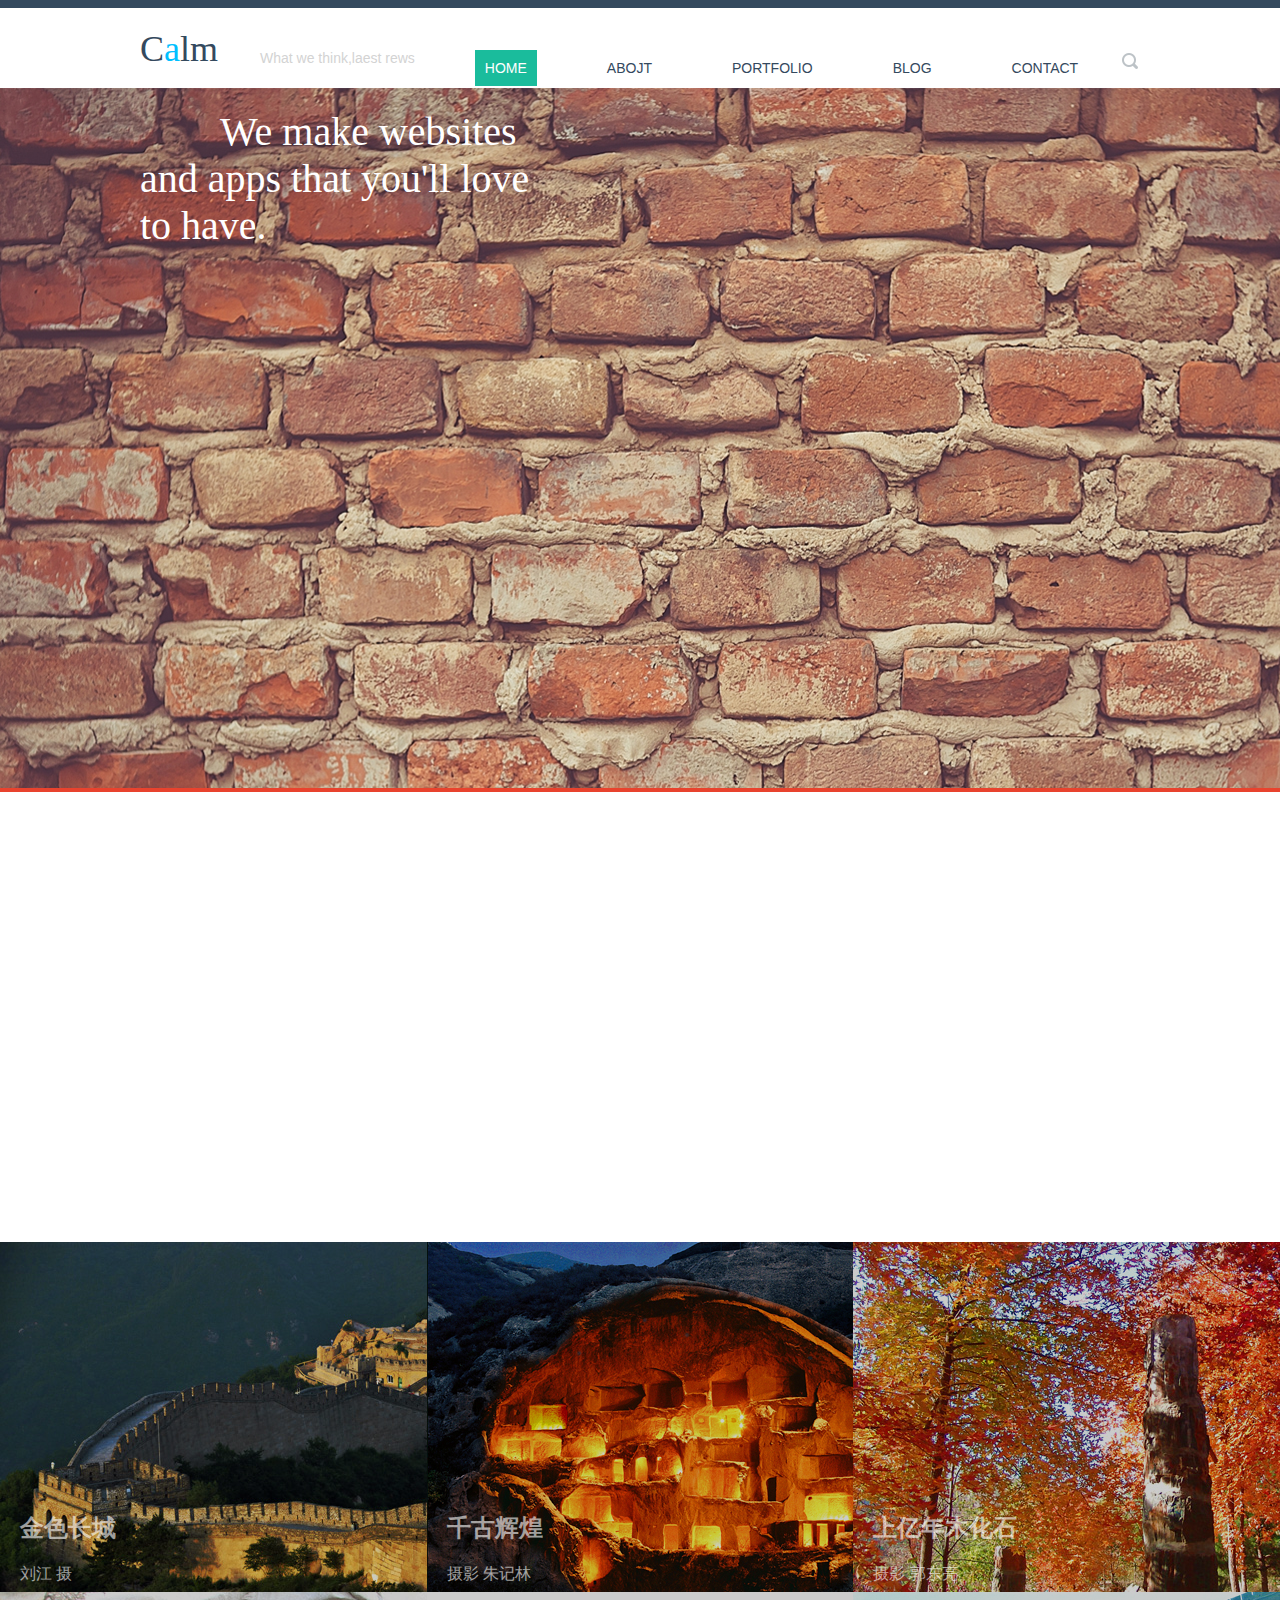
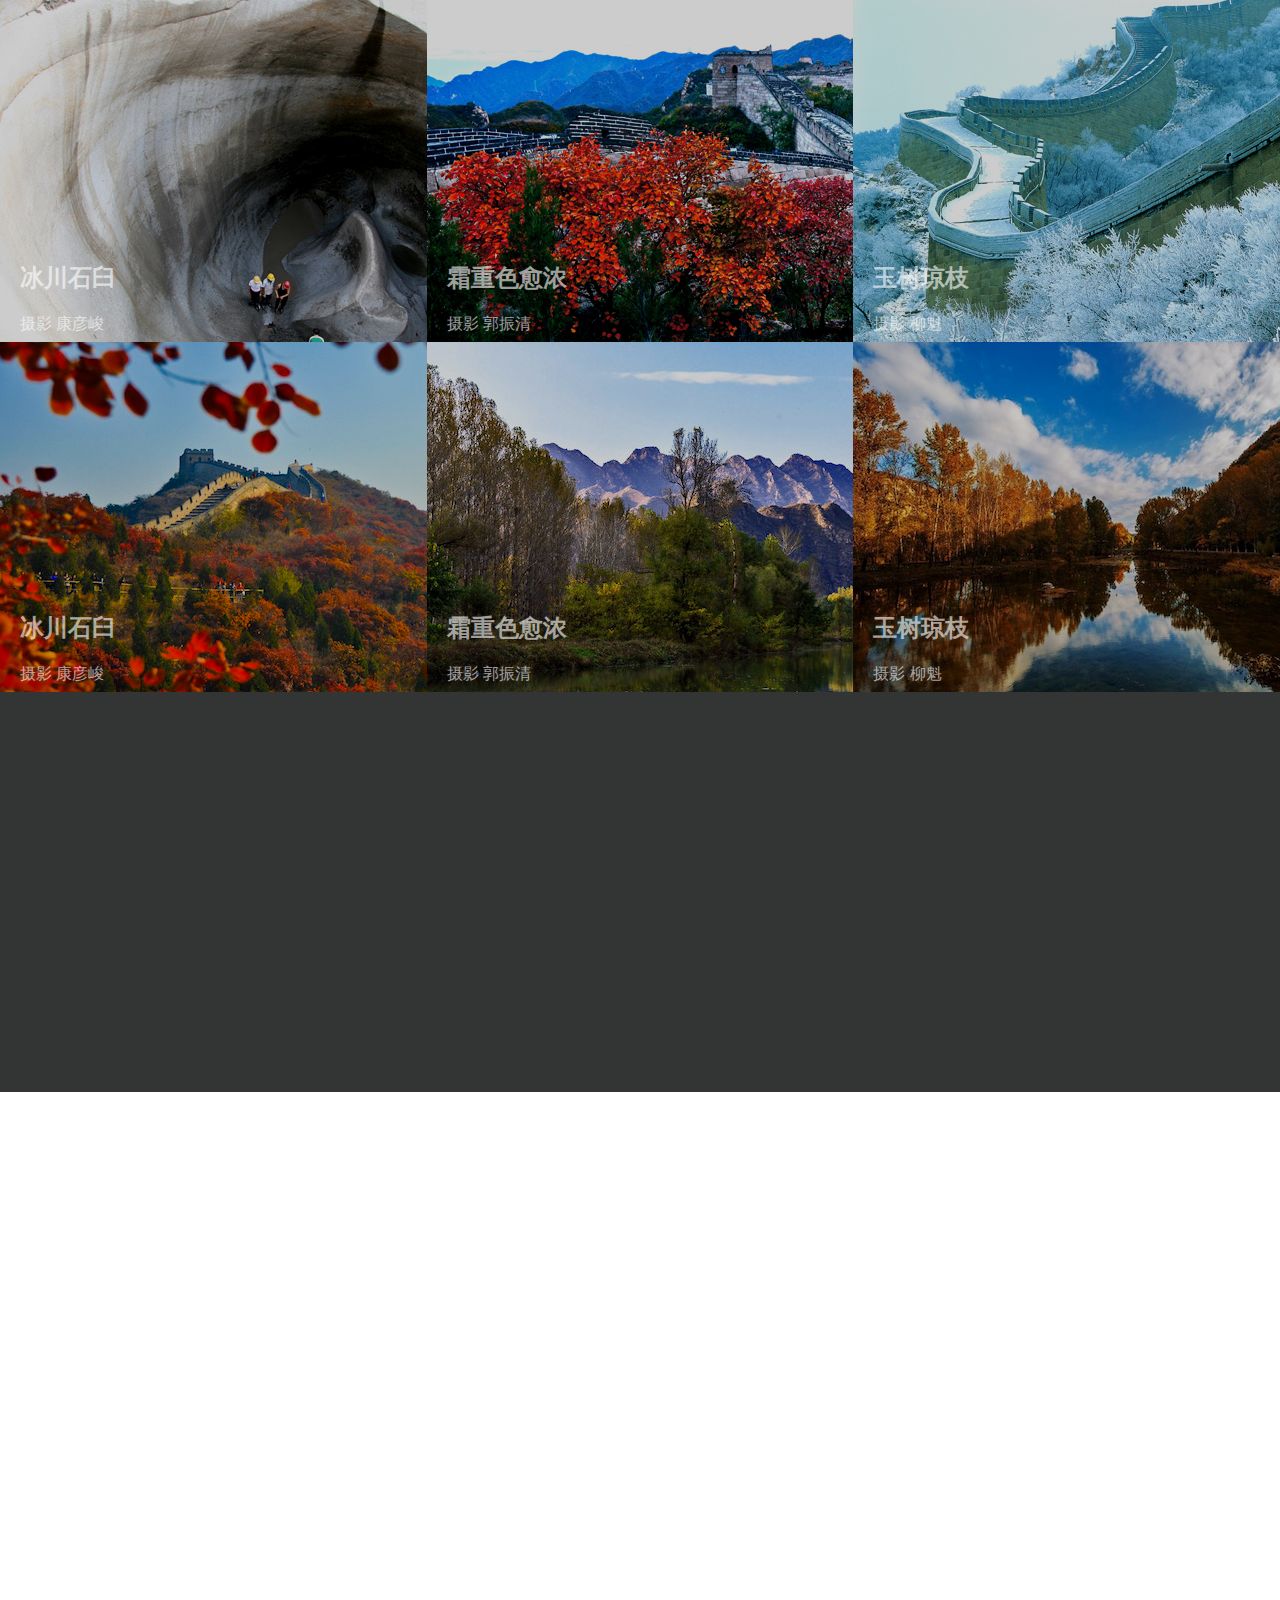
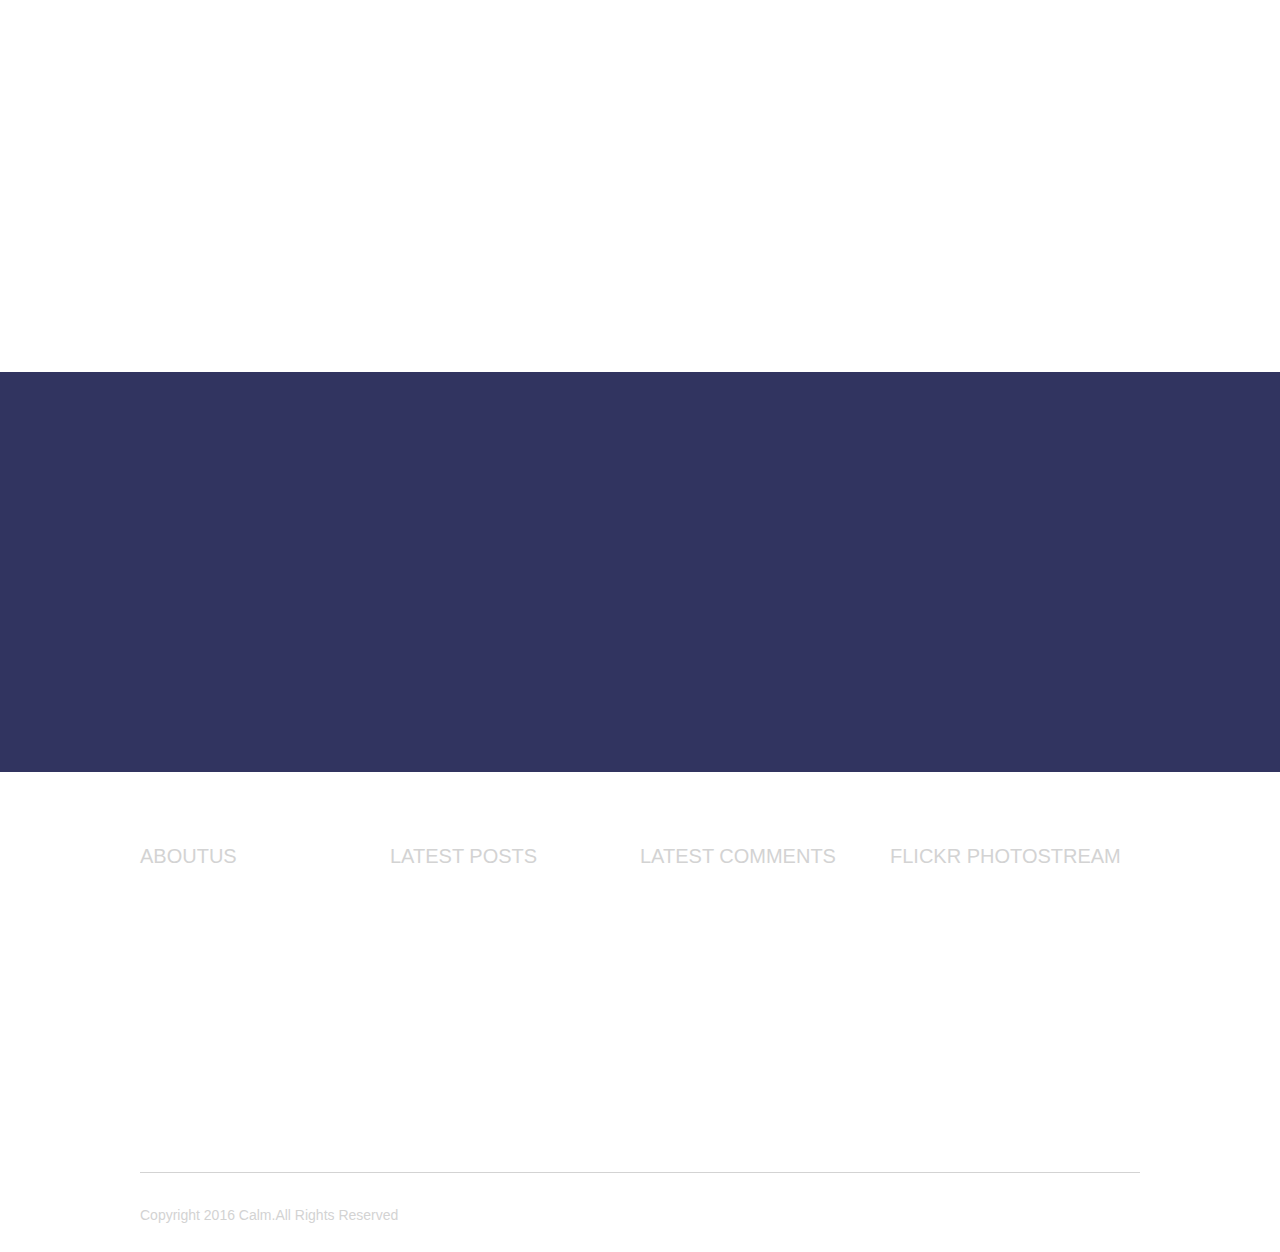
<file: index.html>
<!DOCTYPE html>
<html>
	<head>
		<meta charset="UTF-8">
		<title>延庆旅游网</title>
		<link rel="stylesheet" href="css/common.css">
		<link rel="stylesheet" href="css/reset.css">
		<link rel="stylesheet" href="css/home.css">
	</head>
	<body>
		<div class="public-header">
			<div class="header-container clearfloat">
				<p class="public-title">C<span style="color: deepskyblue;">a</span>lm</p>
				<p class="public-lab"><span>What we think,laest rews</span></p>
				<div class="public-menu clearfloat">
					<li><a class="item" href="index.html" style="background-color: #1abc9c; color: #FFFFFF;">HOME</a></li>
					<li><a class="item" href="">ABOJT</a></li>
					<li><a class="item" href="">PORTFOLIO</a></li>
					<li><a class="item" href="blog.html" >BLOG</a></li>
					<li><a class="item" href="">CONTACT</a></li>	
					<li>
						<img src="img/search.png" style="margin-left: 20px;float: right;margin-top: 2px;z-index: 10;">
						<a class="item" href=""></a>
						</img>
					</li>	
				</div>
			</div>
		</div>
		<div class="home-header">
			<div class="header-container">
			<p class="home-header-lab"><span>We make websites and apps that you'll love to have.</span></p>
			</div>
		</div>
		<div class="home-segline"></div>
		<div style="height: 450px;background-color: #FFFFFF;"></div>
		<div style="height: 1050px;background-color: #000;">
			<figure class="home-image">
				<img src="img/金色长城 刘江 摄(1).JPG" />
				<figcaption>
					<h2>金色长城</h2>
					<p>刘江 摄</p>
				</figcaption>
			</figure>
			<figure class="home-image">
				<img src="img/千古辉煌 摄影 朱记林(1).jpg" />
				<figcaption>					
					<h2>千古辉煌</h2>
					<p>摄影 朱记林</p>
				</figcaption>
			</figure>
			<figure class="home-image">
				<img src="img/06上亿年木化石   摄影郭东亮.jpg" />
				<figcaption>
					<h2>上亿年木化石</h2>
					<p>摄影 郭东亮</p>
				</figcaption>
			</figure class="home-image">
			<figure class="home-image">
				<img src="img/07冰川石臼 摄影 康彦峻.jpg" />
				<figcaption>
					<h2>冰川石臼</h2>
					<p>摄影 康彦峻</p>
				</figcaption>
			</figure>
			<figure class="home-image">
				<img src="img/霜重色愈浓  摄影郭振清副本(1).jpg" />
				<figcaption>
					<h2>霜重色愈浓</h2>
					<p>摄影 郭振清</p>
				</figcaption>
			</figure>
			<figure class="home-image">
				<img src="img/玉树琼枝 摄影 柳魁(1).jpg" />
				<figcaption>
					<h2>玉树琼枝</h2>
					<p>摄影 柳魁</p>
				</figcaption>
			</figure class="home-image">
			<figure class="home-image">
				<img src="img/tes1.jpg" />
				<figcaption>
					<h2>冰川石臼</h2>
					<p>摄影 康彦峻</p>
				</figcaption>
			</figure>
			<figure class="home-image">
				<img src="img/test2.jpg" />
				<figcaption>
					<h2>霜重色愈浓</h2>
					<p>摄影 郭振清</p>
				</figcaption>
			</figure>
			<figure class="home-image">
				<img src="img/test3.jpeg" />
				<figcaption>
					<h2>玉树琼枝</h2>
					<p>摄影 柳魁</p>
				</figcaption>
			</figure class="home-image">
		</div>
		<div style="height: 400px;background-color: #333535;"></div>
		<div style="height: 880px;background-color: #FFFFFF;"></div>
	    <div style="height: 400px;background-color: #313460;"></div>
	    <div class="public-foot">
			<div class="header-container clearfloat">
			<div class="foot-list">
				<li class="Fitem">ABOUTUS</li>
				<li class="Fitem">LATEST POSTS</li>
				<li class="Fitem">LATEST COMMENTS</li>
				<li class="Fitem">FLICKR PHOTOSTREAM</li>
			</div>
			<div class="segment-line"></div>
			<div class="reserved">Copyright 2016 Calm.All Rights Reserved</div>
			</div>
		</div>
	
	</body>
</html>
</file>
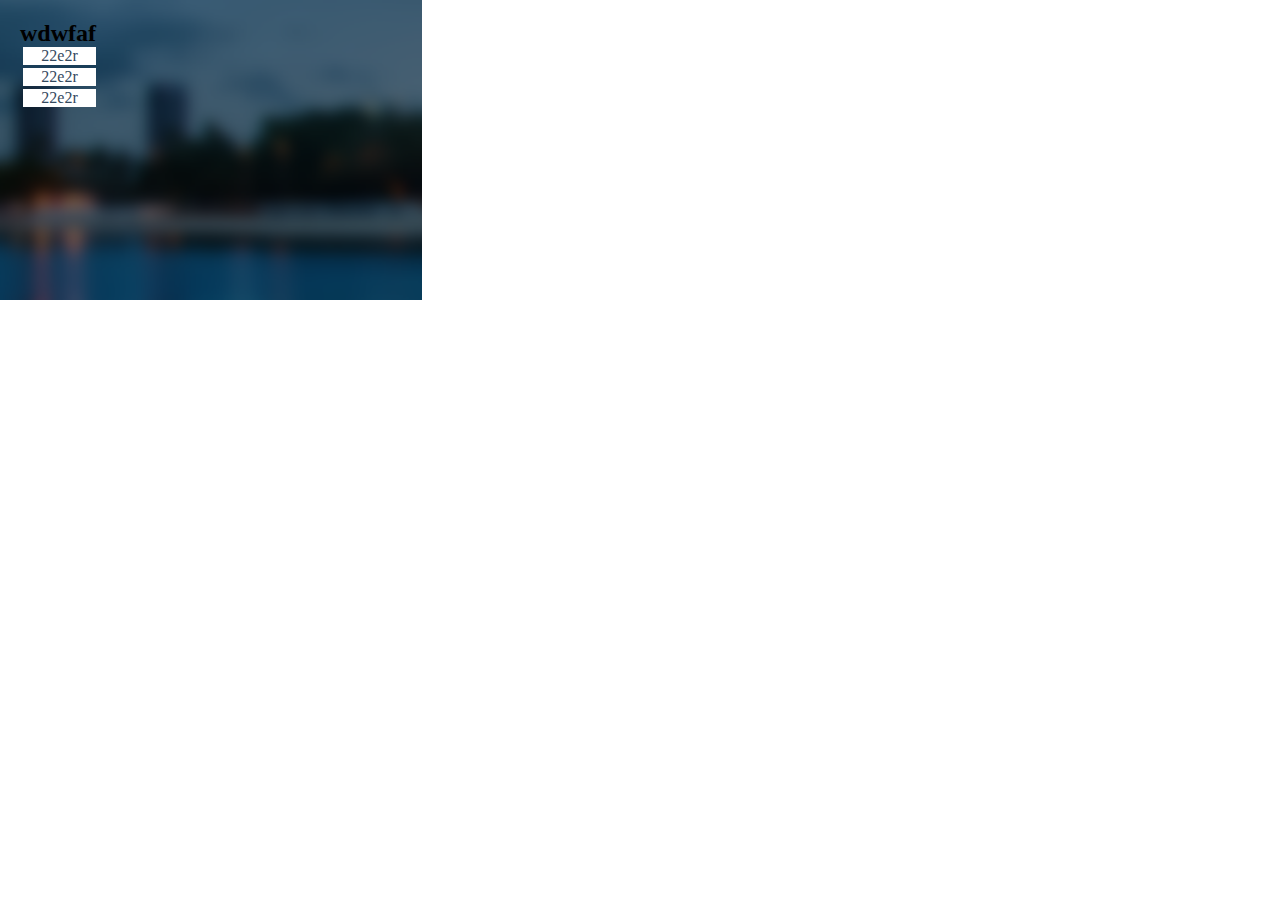
<file: test.html>
<!DOCTYPE html>
<html>
	<head>
		<meta charset="UTF-8">
		<title></title>
		<style>
			.animate{
				width: 200px;
				height: 200px;
				background-color: #008000;
				transition:all 1s; 
				overflow: hidden;
				margin: 0;
				padding: 0;
				top: 0px;
				left: 0px;
				position: absolute;
			}
			.animate:hover{
				transform: translate(-20px,0px);
			}
			
			body,figure,h2,p,figcaption{margin: 0;padding: 0;}
			figure{position: relative;width: 33%;overflow: hidden;height: 300px;background-color: #1ABC9C;}
			figcaption{position: absolute;color: #000000;font-family: "微软雅黑";top: 0px;left: 0px;}
			.tes1{
				background-color: #000000;
			}
			figure figcaption p{transition: all; animation-duration: .35s;}
			figure figcaption p:nth-of-type(1){transition-delay: 0.1s;}
			figure figcaption p:nth-of-type(2){transition-delay: 0.2s;}
			figure figcaption p:nth-of-type(3){transition-delay: 0.3s;}
			figure img{transition: all 0.5s;}
			.tes1 img{opacity: 0.8;}
			.tes1 figcaption p{background: #fff;color: #34495E; margin-left: 3px;text-align: center;margin-bottom: 3px;transform: translate(-120px,0px);}
			.tes1 figcaption{padding: 20px;}
			.tes1:hover figcaption p{transform: translate(0px,0px);}
			.tes1:hover img{transform: scale(1.2,1.2);opacity: 0.5;}
			
		</style>
	</head>
	<body>
<!--		<div class="animate"></div>
-->		<figure class="tes1">
			<img src="img/header.png" />
			<figcaption>
				<h2>wdwfaf</h2>
				<p>22e2r</p>
				<p>22e2r</p>
				<p>22e2r</p>
			</figcaption>
		</figure>
	</body>
</html>
</file>
<file: css/common.css>
.public-header{
	height: 80px;
	background: #FFFFFF;
	margin: 0;
	margin-top: 8px;
}
.public-title{
	position: relative;
	color: #34495E;
	top: 20px;
	font-size:36px;
	font-family:"Impact, Charcoal, sans-serif";
	width: 100px;
}
.public-lab{
	float: left;
	margin-left: 120px;
	color: lightgray;
	font-size: 14px;	
}
.public-menu li .item{
	float: left;
	font-size: 14px;
	margin-left: 60px;
	list-style: none;
	color: #34495e;
	padding: 10px;
	
}
.public-menu li .item:hover
{
	background-color: #34495E;
	color: #FFFFFF;
}
.blog-header{
	height: 280px;
	background: url(../img/header.png);
}
.header-container{
	width: 1000px;
	margin: 0 auto;
}
.main-content{
	width: 1000px;
	margin: 0 auto;
	height: 1000px;
	background: #FFFFFF;
	margin-top: -100px;
}
body{
	min-width: 1000px;
	background:#34495e;
}
.blog-title{
	height: 35px;
	width: 100px;
	top: 72px;
	position: relative;
}
.blog-title span{
	color: #FFFFFF;
	font-size:38px;
	font-family:"Impact, Charcoal, sans-serif";
}
.blog-lab{
	height: 35px;
	width: 700px;
	top: 90px;
	position: relative;
}
.blog-lab span{
	color: #FFFFFF;
	font-size:14px;
	font-family:"微软雅黑";
}
.left-content{
	width: 630px;
	float: left;
	height: 1600px;
	background: #FFFFFF;
}
.right-content{
	width: 370px;
	float: right;
	background: #FFFFFF;
	height: 1600px;

}
.public-foot{
	height: 480px;
	margin: 0 auto;
	background: #FFFFFF;
}
.main-content{
	height: 1700px;
	background:#34495e;
}

.foot-list{
	background: green;
	list-style: none;
}
.foot-list .Fitem{
	margin-top: 73px;
	float: left;
	font-size: 20px;
	color: lightgrey;
	list-style: none;
	color: lightgrey;
	width: 250px;
	text-align: left;

}
.segment-line{
	position: absolute;
	height:1px;
	background:lightgray;
	overflow:hidden;
	width: 1000px;
	margin-top: 400px;
}
.reserved{
	position: absolute;
	height: 20px;
	margin-top: 435px;
	font-size: 14px;
	color: lightgray;
}

.page-number{
position: relative;
top: 1535px;
margin-left: 20px;
margin-bottom: 20px;
}
.page-number .item{
	width: 40px;
	height: 40px;
	float: left;
	font-size: 14px;
	margin-left: 4px;
	list-style: none;
	color: #FFFFFF;
	font-size: 20px;
	text-align: center;
	background: #1abc9c;
	line-height:40px;   
}
.chanel-lis{
	margin-top: 38px;
}
.chanel-lis .item{
	width: 60px;
	height: 60px;
	float: left;
	font-size: 14px;
	margin-left: 24px;
	list-style: none;
	color: #FFFFFF;
	font-size: 20px;
	text-align: center;
	background: #fb7922;
	line-height:40px;   
}
.chanel-lis .item img{
	height: 24px;
	width: 30px;
	margin: 5px auto;
	
}
.segment-list{
	margin-left: 24px;
	height: 30px;
	width: 300px;
	text-align: left;
	padding-left: 10px;
	padding-top: 10px;
	border-left-width: 4px;
	border-left-style: solid;
	border-left-color: #1abc9c;
	border-bottom-width: 1px;
	border-bottom-style: solid;
	border-bottom-color: lightgray;
}
.chapter-list{
	height: 1500px;
	bottom: 20px;
	margin-left:20px ;
	background-color: #FFFFFF;
}

.chapter-header-list .item{
	
	height: 20px;
	float: left;
	list-style: none;
	color: #FFFFFF;
	padding-top: 10px;
	color: lightgray;
}
</file>
<file: css/home.css>
.home-header{
	height: 700px;
	background: url(../img/home-header.png);
}
.home-segline{
	height: 4px;
	background-color:#e8432e;
	top: 800px;
}
.home-header-lab{
	width: 400px;
	font-family: "arial rounded mt bold";
	color: #FFFFFF;
	font-size: 40px;
	top: 20px;
	position: relative;
}
figure{position: relative; width: 33.33%;overflow: hidden;height: 350px;float: left;}
figcaption{top: 250px;left: 20px;position: absolute;width: 80%;opacity: 0.6;}
figure figcaption {color: #fff;transition: all .3s;}
figure img {opacity: 0.8;transition: all .3s;}
figure:hover img{transform: scale(1.2,1.2);opacity: 0.6;}
figure:hover figcaption{opacity: 1;}
</file>
